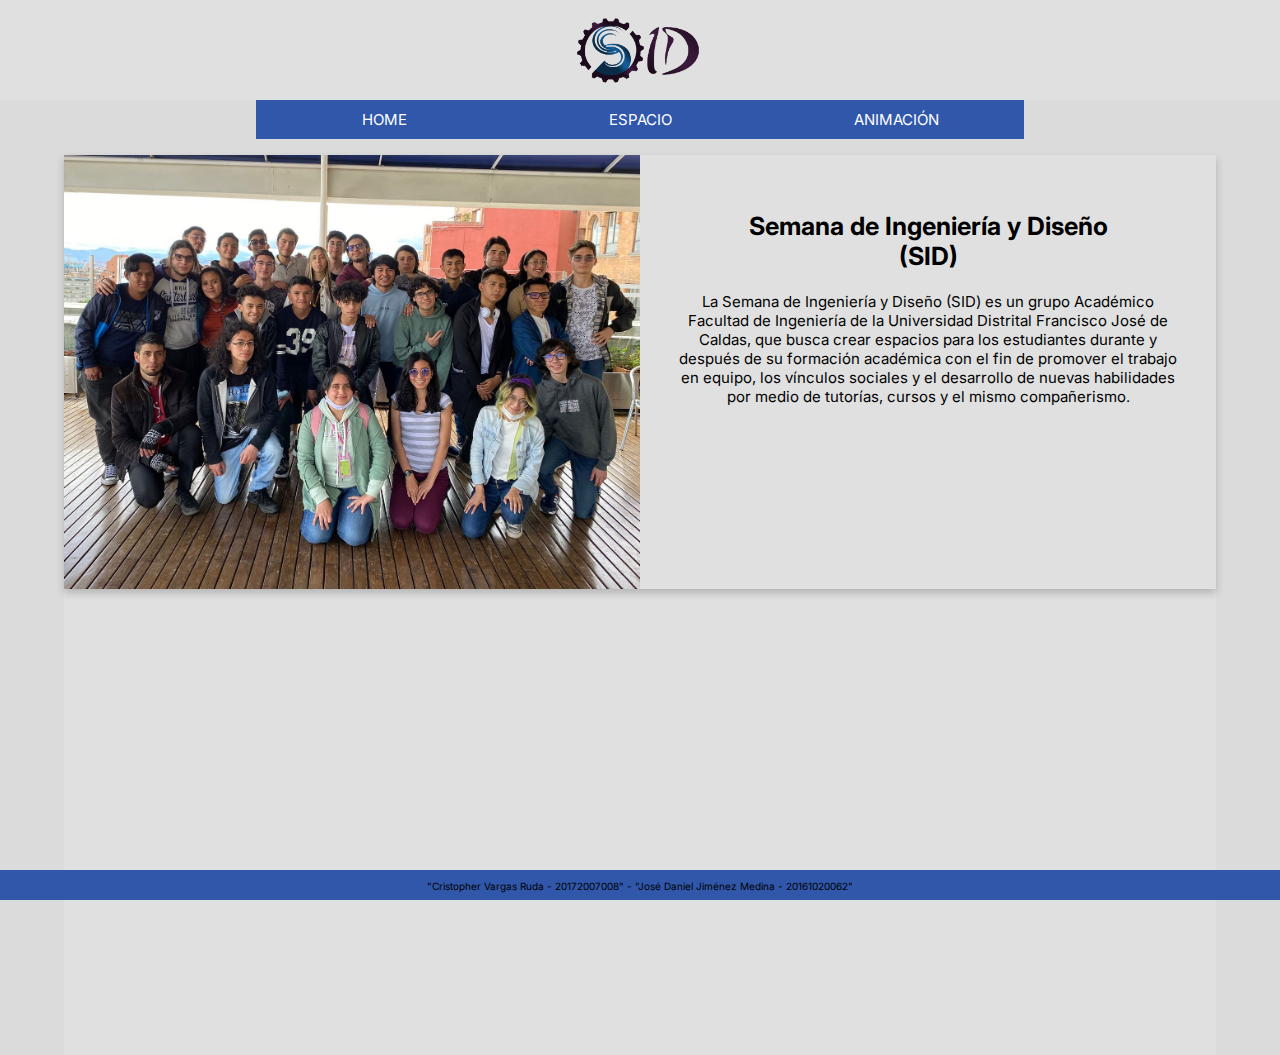
<file: Proyecto Final/index.html>
<!DOCTYPE html>
<html lang="en">

<head>
    <meta charset="UTF-8">
    <meta http-equiv="X-UA-Compatible" content="IE=edge">
    <meta name="viewport" content="width=device-width, initial-scale=1.0">
    <link rel="stylesheet" href="styles/style.css">
    <link rel="stylesheet" href="styles/animation_styles.css">
    <script src="js/index.js"></script>
    <title>SID</title>
</head>

<body>
    <!--HEADER-->
    <header>
        <div class="logo">
            <img src="img/LogoSid.png" alt="Logo del sid">
        </div>
    </header>

    <!--Navegación-->

    <nav class="nav">
        <ul class="nav-menu">
            <li class="nav-menu-item link-1">
                <a href="#" class="nav-menu-link nav-link" onclick="mostrarVista1();">Home</a>
            </li>
            <li class="nav-menu-item link-2">
                <a href="#" class="nav-menu-link nav-link" onclick="mostrarVista2();">Espacio</a>
            </li>
            <li class="nav-menu-item link-3">
                <a href="#" class="nav-menu-link nav-link" onclick="mostrarVista3();">Animación</a>
            </li>
        </ul>
    </nav>

    <!--Vistas-->
    <div class="content">
        <div class="vistas">

            <!--Vista 1-->
            <div class="vista vista-1" id="vista-1">
                <div class="vista-1-content vista-content">
                    <div class="v1-image">
                        <img src="img/Home.jpeg" alt="Imagen Home">
                    </div>
                    <div class="v1-text">
                        <div class="v1-title">
                            <H2>Semana de Ingeniería y Diseño <br> (SID)</H2>
                        </div>
                        <div class="v1-paragraph">
                            <p>
                                La Semana de Ingeniería y Diseño (SID) es un grupo Académico Facultad 
                                de Ingeniería de la Universidad Distrital Francisco José de Caldas, 
                                que busca crear espacios para los estudiantes durante y después de 
                                su formación académica con el fin de promover el trabajo en equipo, 
                                los vínculos sociales y el desarrollo de nuevas habilidades por medio 
                                de tutorías, cursos y el mismo compañerismo.
                            </p>
                        </div>
                    </div>
                </div>
            </div>

            <!--Vista 2-->
            <div class="vista vista-2" id="vista-2">
                <div class="vista-2-content vista-content">
                    <div class="card1 card">
                        <div class="face face-front ffc1"></div>
                        <div class="face face-back fbc1">
                            <h3>Academico</h3>
                            <p>
                                El SID brinda un espacio para realizar trabajos y asistir a clases virtuales.
                            </p>
                        </div>
                    </div>

                    <div class="card2 card">
                        <div class="face face-front ffc2"></div>
                        <div class="face face-back fbc2">
                            <h3>Esparcimiento</h3>
                            <p>
                                Podrás encontrar juegos para entretenerte y despejarte del estrés académico.
                            </p>
                        </div>
                    </div>

                    <div class="card3 card">
                        <div class="face face-front ffc3"></div>
                        <div class="face face-back fbc3">
                            <h3>Música</h3>
                            <p>
                                Encontraras dos guitarras para practicar y compartir tus habilidades musicales.
                            </p>
                        </div>
                    </div>

                    <div class="card4 card">
                        <div class="face face-front ffc4"></div>
                        <div class="face face-back fbc4">
                            <h3>Microondas</h3>
                            <p>
                                Por la cómoda suma de 200 pesos podrás calentar tu almuerzo en el microondas.
                            </p>
                        </div>
                    </div>

                    <div class="card5 card">
                        <div class="face face-front ffc5"></div>
                        <div class="face face-back fbc5">
                            <h3>Academico</h3>
                            <p>
                                El SID brinda un espacio para realizar trabajos y asistir a clases virtuales.
                            </p>
                        </div>
                    </div>

                    <div class="card6 card">
                        <div class="face face-front ffc6"></div>
                        <div class="face face-back fbc6">
                            <h3>Esparcimiento</h3>
                            <p>
                                Podrás encontrar juegos para entretenerte y despejarte del estrés académico.
                            </p>
                        </div>
                    </div>

                    <div class="card7 card">
                        <div class="face face-front ffc7"></div>
                        <div class="face face-back fbc7">
                            <h3>Música</h3>
                            <p>
                                Encontraras dos guitarras para practicar y compartir tus habilidades musicales.
                            </p>
                        </div>
                    </div>

                    <div class="card8 card">
                        <div class="face face-front ffc8"></div>
                        <div class="face face-back fbc8">
                            <h3>Microondas</h3>
                            <p>
                                Por la cómoda suma de 200 pesos podrás calentar tu almuerzo en el microondas.
                            </p>
                        </div>
                    </div>

                    <div class="card9 card">
                        <div class="face face-front ffc9"></div>
                        <div class="face face-back fbc9">
                            <h3>Academico</h3>
                            <p>
                                El SID brinda un espacio para realizar trabajos y asistir a clases virtuales.
                            </p>
                        </div>
                    </div>

                    <div class="card10 card">
                        <div class="face face-front ffc10"></div>
                        <div class="face face-back fbc10">
                            <h3>Esparcimiento</h3>
                            <p>
                                Podrás encontrar juegos para entretenerte y despejarte del estrés académico.
                            </p>
                        </div>
                    </div>

                    <div class="card11 card">
                        <div class="face face-front ffc11"></div>
                        <div class="face face-back fbc11">
                            <h3>Música</h3>
                            <p>
                                Encontraras dos guitarras para practicar y compartir tus habilidades musicales.
                            </p>
                        </div>
                    </div>

                    <div class="card12 card">
                        <div class="face face-front ffc12"></div>
                        <div class="face face-back fbc13">
                            <h3>Microondas</h3>
                            <p>
                                Por la cómoda suma de 200 pesos podrás calentar tu almuerzo en el microondas.
                            </p>
                        </div>
                    </div>
                </div>
            </div>

            <!--Vista 3-->
            <div class="vista vista-3" id="vista-3">
                <div class="vista-3-content vista-content parent">
                        <div class = "shape">
                        </div>
                </div>
            </div>
        </div>
    </div>

    <!--FOOTER-->
    <footer>
        <p>"Cristopher Vargas Ruda - 20172007008" - "José Daniel Jiménez Medina - 20161020062"</p>
    </footer>
</body>

</html>
</file>
<file: Proyecto Final/styles/style.css>
@import url('https://fonts.googleapis.com/css2?family=Inter:wght@400;700&display=swap');

body {
    /* Fuentes */

    /* Colores primarios */

    --Red: hsl(0, 78%, 62%);
    --Gray: #dbdbdb;
    --Gray2: #c0bfbf;
    --Orange: hsl(29, 96%, 53%);
    --Blue: hsl(212, 86%, 59%);
    --DarkBlue: #2B4E98;

    /* Colores neutrales */
    --very-dark-blue: #3057aa;
    --very-dark-gray: hsl(0, 0%, 62%);
    --very-ligh-gray: hsl(0, 0%, 88%);

    /*Font*/
    font-family: 'Inter', sans-serif;
    font-size: 10px;

    background-color: var(--Gray);
    margin: 0;
    text-align: center;
    align-content: center;
}

header,
footer {
    width: 100%;
    margin: 0;
}

header {
    position: absolute;
    background-color: var(--very-ligh-gray);
    height: 100px;
}

footer {
    position: fixed;
    height: 30px;
    background-color: var(--very-dark-blue);
    bottom: 0;
    padding: 0%;
}

.logo {
    width: 50%;
    margin: auto;
    padding: 15px;
    text-align: center;
}

.logo img {
    height: 70px;
    margin: auto;
}

.nav {
    position: absolute;
    display: flex;
    margin-top: 100px;
    background-color: var(--very-dark-blue);
    padding: 0;
    justify-content: center;
    box-sizing: border-box;
}


.nav-link {
    color: white;
    text-decoration: none;
}

.nav-menu {
    display: grid;
    list-style: none;
    padding: 0;
    width: 100%;
}

.nav-menu-item {
    text-transform: uppercase;
}

.nav-menu-link {
    padding: 10px 15px;
    border-radius: 3px;
}

.nav-menu-link:hover {
    background-color: var(--very-ligh-gray);
    transition: 0.5s;
    color: black;
}

@media(min-width: 670px) {
    .nav {
        width: 60%;
        margin-left: 20%;
    }

    .nav-menu-item {
        font-size: 15px;
    }

    .nav-menu {
        grid-template-columns: 1fr 1fr 1fr;
    }
}

@media(max-width: 670px) {
    .nav {
        width: 60%;
        margin-left: 20%;
    }

    .nav-menu-item {
        font-size: 10px;
    }

    .nav-menu {
        grid-template-columns: 1fr 1fr 1fr;
    }

    footer {
        font-size: 9px;
    }
}

@media(max-width: 420px) {
    .nav {
        width: min-content;
        margin-left: 30%;
        margin-top: 100px;
    }

    .nav-menu-item {
        font-size: 10px;
    }

    .nav-menu {
        grid-template-rows: 1fr 1fr 1fr;
    }

    .nav-menu-item {
        margin: 8px;
    }

    .link-1 {
        grid-row-start: 1;
    }

    .link-2 {
        grid-row-start: 2;
    }

    .link-3 {
        grid-row-start: 3;
    }

    footer {
        font-size: 8px;
    }
}

/* -------------------------------- Contenido ------------------------------------*/

.content {
    position: absolute;
    margin-left: 5%;
    height: 100%;
    width: 90%;
    margin-top: 155px;
    background-color: var(--very-ligh-gray);
}

.vistas {
    position: relative;
    width: 100%;
    margin-bottom: 30px;
}

.vista {
    position: absolute;
    margin: auto;
    padding: 0;
    box-sizing: border-box;
    background-color: var(--very-ligh-gray);
    box-shadow: 0 4px 8px 0 rgba(0, 0, 0, 0.2);
}

.vista-2 {
    background-color: var(--Gray);
}

.vista-2-content {
    background-color: var(--Gray);
}

@media(max-width: 670px) {
    .content {
        margin-top: 150px;
    }
}

@media(max-width: 420px) {
    .content {
        margin-top: 220px;
    }
}

/* !!! Vista 1 !!! ----------------------------------------------------------------*/


.v1-image {
    width: 100%;
}

.v1-image img {
    width: 100%;
}

.v1-text {
    padding: 10%;
    padding-top: 10px;
    background-color: var(--very-ligh-gray);
}

.v1-title {
    text-align: center;
    margin-bottom: 20px;
}

.v1-paragraph {
    text-align: center;
}

.v1-image {
    height: auto;
}

.v1-text {
    text-align: center;
    padding-bottom: 30px;
}


@media(min-width: 600px) {
    .vista-1-content {
        display: grid;
        grid-template-columns: 1fr 1fr;
        grid-template-rows: 1fr;
    }

    .v1-image {
        grid-column-start: 1;
        grid-row-start: 1;
    }

    .v1-text {
        grid-column-start: 2;
        grid-row-start: 1;
        padding: 35px;
    }

    .v1-image img {
        height: 100%;
    }

    .v1-title h2 {
        font-size: 25px;
    }

    .v1-paragraph p {
        font-size: 15px;
    }
}

@media(max-width: 800px) {
    .v1-text {
        grid-column-start: 2;
        grid-row-start: 1;
        padding: 10px;
    }

    .v1-title h2 {
        font-size: 25px;
    }

    .v1-paragraph p {
        font-size: 11px;
    }
}


/* !!! Vista 2 !!! ----------------------------------------------------------------*/

.vista-2 {
    display: none;
    width: 100%;
    height: 100%;
}

.card {
    width: 60%;
    height: 200px;
    transform-style: preserve-3d;
    position: relative;
    transition: transform 0.5s 0.5s;
    margin: 30px;
    margin-left: 20%;
}

.card:hover {
    transform: rotateY(180deg);
}

.face-back {
    background-color: var(--Gray2);
    color: white;
    transform: rotateY(180deg);
}

.face {
    width: 100%;
    height: 100%;
    border-radius: 25px;
    font-family: 'Lucida Sans', 'Lucida Sans Regular', 'Lucida Grande', 'Lucida Sans Unicode', Geneva, Verdana, sans-serif;
    backface-visibility: hidden;
    position: absolute;
    color: black;
}

.face h3 {
    font-size: 30px;
}

.face p {
    font-size: 15px;
}

.ffc1 {
    background-image: url(../img/card1.jpeg);
}

.ffc2 {
    background-image: url(../img/card2.jpeg);
}

.ffc3 {
    background-image: url(../img/card3.jpeg);
}

.ffc4 {
    background-image: url(../img/card4.jpeg);
}

.ffc5 {
    background-image: url(../img/card1.jpeg);
}

.ffc6 {
    background-image: url(../img/card2.jpeg);
}

.ffc7 {
    background-image: url(../img/card3.jpeg);
}

.ffc8 {
    background-image: url(../img/card4.jpeg);
}

.ffc9 {
    background-image: url(../img/card1.jpeg);
}

.ffc10 {
    background-image: url(../img/card2.jpeg);
}

.ffc11 {
    background-image: url(../img/card3.jpeg);
}

.ffc12 {
    background-image: url(../img/card4.jpeg);
}

.face-front {
    background-size: cover;
}

@media(min-width: 670px) {
    .vista-2-content {
        width: 100%;
        height: 100%;
        display: grid;
        grid-template-columns: 1fr 1fr;
        grid-template-rows: 1fr 1fr 1fr 1fr 1fr 1fr;
    }

    .card2 {
        grid-column-start: 2;
        grid-row-start: 1;
    }

    .card3 {
        grid-column-start: 1;
        grid-row-start: 2;
    }

    .card4 {
        grid-column-start: 2;
        grid-row-start: 2;
    }

    .card5 {
        grid-column-start:1 ;
        grid-row-start:3 ;
    }

    .card6 {
        grid-column-start:2 ;
        grid-row-start:3 ;
    }

    .card7 {
        grid-column-start:1 ;
        grid-row-start:4 ;
    }

    .card8 {
        grid-column-start:2 ;
        grid-row-start:4 ;
    }

    .card9 {
        grid-column-start:1 ;
        grid-row-start:5 ;
    }

    .card10 {
        grid-column-start:2 ;
        grid-row-start:5 ;
    }

    .card11 {
        grid-column-start:1 ;
        grid-row-start:6 ;
    }

    .card12 {
        grid-column-start:2 ;
        grid-row-start:6 ;
    }
}

@media(max-width: 500px) {
    .card {
        width: 50%;
        height: 180px;
    }
}

@media(max-width: 400px) {
    .card {
        width: 50%;
        height: 100px;
    }
}

/* !!! Vista 3 !!! ----------------------------------------------------------------*/

.vista-3 {
    display: none;
}

@media(min-width: 670px) {}

@media(max-width: 670px) {}

@media(max-width: 420px) {}
</file>
<file: Proyecto Final/styles/animation_styles.css>
.parent{
  display: flex;
  justify-content: center;
}


.shape {
  align-items: center;
  background-color: darkblue;
  width: 200px;
  height: 100px;
  /* animation: name duration timing-function delay iteration-count direction fill-mode; */
  animation: changeColorAndShape 5s ease-in none infinite;
}

@keyframes changeColorAndShape {
  /* Rectangle */
  /* 0% {
    clip-path: none;
    transform: scale(1);
    background-color: black;
    width: 200px;
    height: 100px;
  } */

  
  /* 5%{
    transform: scale(0);
    background-color: transparent;
    width: 0px;
    height: 0px;
  } */

  /* Circle */
  10% {
    transform: scale(1);
    background-color: gray;
    width: 100px;
    height: 100px;
    border-radius: 50%;
  }
  /* 15%{
    clip-path: none;
    transform: scale(0);
    background-color: transparent;
    width: 0x;
    height: 0px;
    border-radius: 0;
  } */

  /* Triangle  */
  20% {
    transform: scale(1);
    border-left: 50px solid transparent;
    border-right: 50px solid transparent;
    border-bottom: 100px solid darkblue;
  }

  /* 25% {    
    transform: scale(0);
    border-left: 0 none transparent;
    border-right: 0 none transparent;
    border-bottom: 0 none transparent;
    background-color: transparent;

  }   */
  
  /* Left  */
  30% {
    transform: scale(1);
    clip-path: polygon(40% 0%, 40% 20%, 100% 20%, 100% 80%, 40% 80%, 40% 100%, 0% 50%);
    background-color: blue ;
  }

  /* 35% {
    transform: scale(1);
    clip-path: polygon(0% 20%, 60% 20%, 60% 0%, 100% 50%, 60% 100%, 60% 80%, 0% 80%);
    background-color: dodgerblue;
  } */

  /* Egg Shape */
  40% {
    transform: scale(1);
    clip-path: none;
    display: block;
    width: 126px;
    height: 180px;
    background-color: white;
    border-radius: 50% 50% 50% 50% / 60% 60% 40% 40%;
  }

  /* 45% {
    clip-path: none;
    transform: scale(0);
    display: none;
    width: 0px;
    height: 0px;
    background-color: gainsboro;
    border-radius: 0% 0% 0% 0% / 0% 0% 0% 0%;
  } */

  /* Batman */
  50% {
    transform: scale(1);
    background-color: gray;
    width: 200px;
    height: 200px;
    clip-path: polygon(evenodd, 37.5% 36%, 62.5% 36%, 75% 11%, 85.71% 36%, 75% 86%, 62.5% 86%, 62.5% 60.07%, 75% 50.57%, 57.92% 50.57%, 62.5% 60.07%, 62.5% 86%, 37.5% 86%, 37.5% 60.07%, 25% 50.57%, 42.08% 50.57%, 37.5% 60.07%, 37.5% 86%, 25% 86%, 14.29% 36%, 25.9% 11%);
  }

  /* 55% {
    transform: scale(0);
    background-color: transparent;
    clip-path: none;
    width: 0px;
    height: 0px;
  } */

  /* Squared Grid */
  60% {
    width: 200px;
    height: 200px;
    transform: scale(1);
    clip-path: polygon(0% 0%, 10% 0%, 10% 100%, 20% 100%, 20% 0%, 30% 0%, 30% 100%, 40% 100%, 40% 0%, 50% 0%, 50% 100%, 60% 100%, 60% 0%, 70% 0%, 70% 100%, 80% 100%, 80% 0%, 90% 0%, 90% 100%, 100% 100%, 100% 0%, 100% 10%, 0% 10%, 0% 20%, 100% 20%, 100% 30%, 0% 30%, 0% 40%, 100% 40%, 100% 50%, 0% 50%, 0% 60%, 100% 60%, 100% 70%, 0% 70%, 0% 80%, 100% 80%, 100% 90%, 0% 90%, 0% 100%);
    background-color: darkgray;
  }
/* 
  65% {
    width: 0px;
    height: 0px;
    transform: scale(0);
    clip-path: none;
    background-color: transparent;
  } */

  /* Pacman  */
  70% {
    width: 200px;
    height: 200px;
    transform: scale(1);
    background-color: transparent;
    border-right: 60px solid transparent;
    border-top: 60px solid black;
    border-left: 60px solid black;
    border-bottom: 60px solid black;
    border-top-left-radius: 60px;
    border-top-right-radius: 60px;
    border-bottom-left-radius: 60px;
    border-bottom-right-radius: 60px;
  }

  /* 75%{
    width: 0px;
    height: 0px;
    clip-path: none;
    transform: scale(0);
    background-color: transparent;
    border-right: 0 none transparent;
    border-top: 0 none transparent;
    border-left: 0 none transparent;
    border-bottom:0 none transparent;
    border-top-left-radius: 0;
    border-top-right-radius: 0;
    border-bottom-left-radius: 0;
    border-bottom-right-radius: 0;
    
  } */

  /*  */
  80% {
    width: 200px;
    height: 200px;
    transform: scale(1);
    background-color: midnightblue;
    clip-path: polygon(50% 0%, 90% 20%, 100% 60%, 75% 100%, 25% 100%, 0% 60%, 10% 20%);

  }
/* 
  85%{
    width: 0px;
    height: 0px;
    background-color: transparent;
    transform: scale(0);
    clip-path: none;
  }
 */


  /*  */
  90% {
    width: 200px;
    height: 200px;
    transform: scale(1);
    background-color: navy;
    clip-path: polygon(10% 25%, 35% 25%, 35% 0%, 65% 0%, 65% 25%, 90% 25%, 90% 50%, 65% 50%, 65% 100%, 35% 100%, 35% 50%, 10% 50%);
  }

  /* 95%{
    width: 0px;
    height: 0px;
    background-color: none;
    transform: scale(0);
    clip-path: none;
  } */

  /*  */
  100% {
    width: 200px;
    height: 200px;
    transform: scale(1);
    background-color: blue;
    clip-path: polygon(20% 0%, 0% 20%, 30% 50%, 0% 80%, 20% 100%, 50% 70%, 80% 100%, 100% 80%, 70% 50%, 100% 20%, 80% 0%, 50% 30%);
  }
}
</file>
